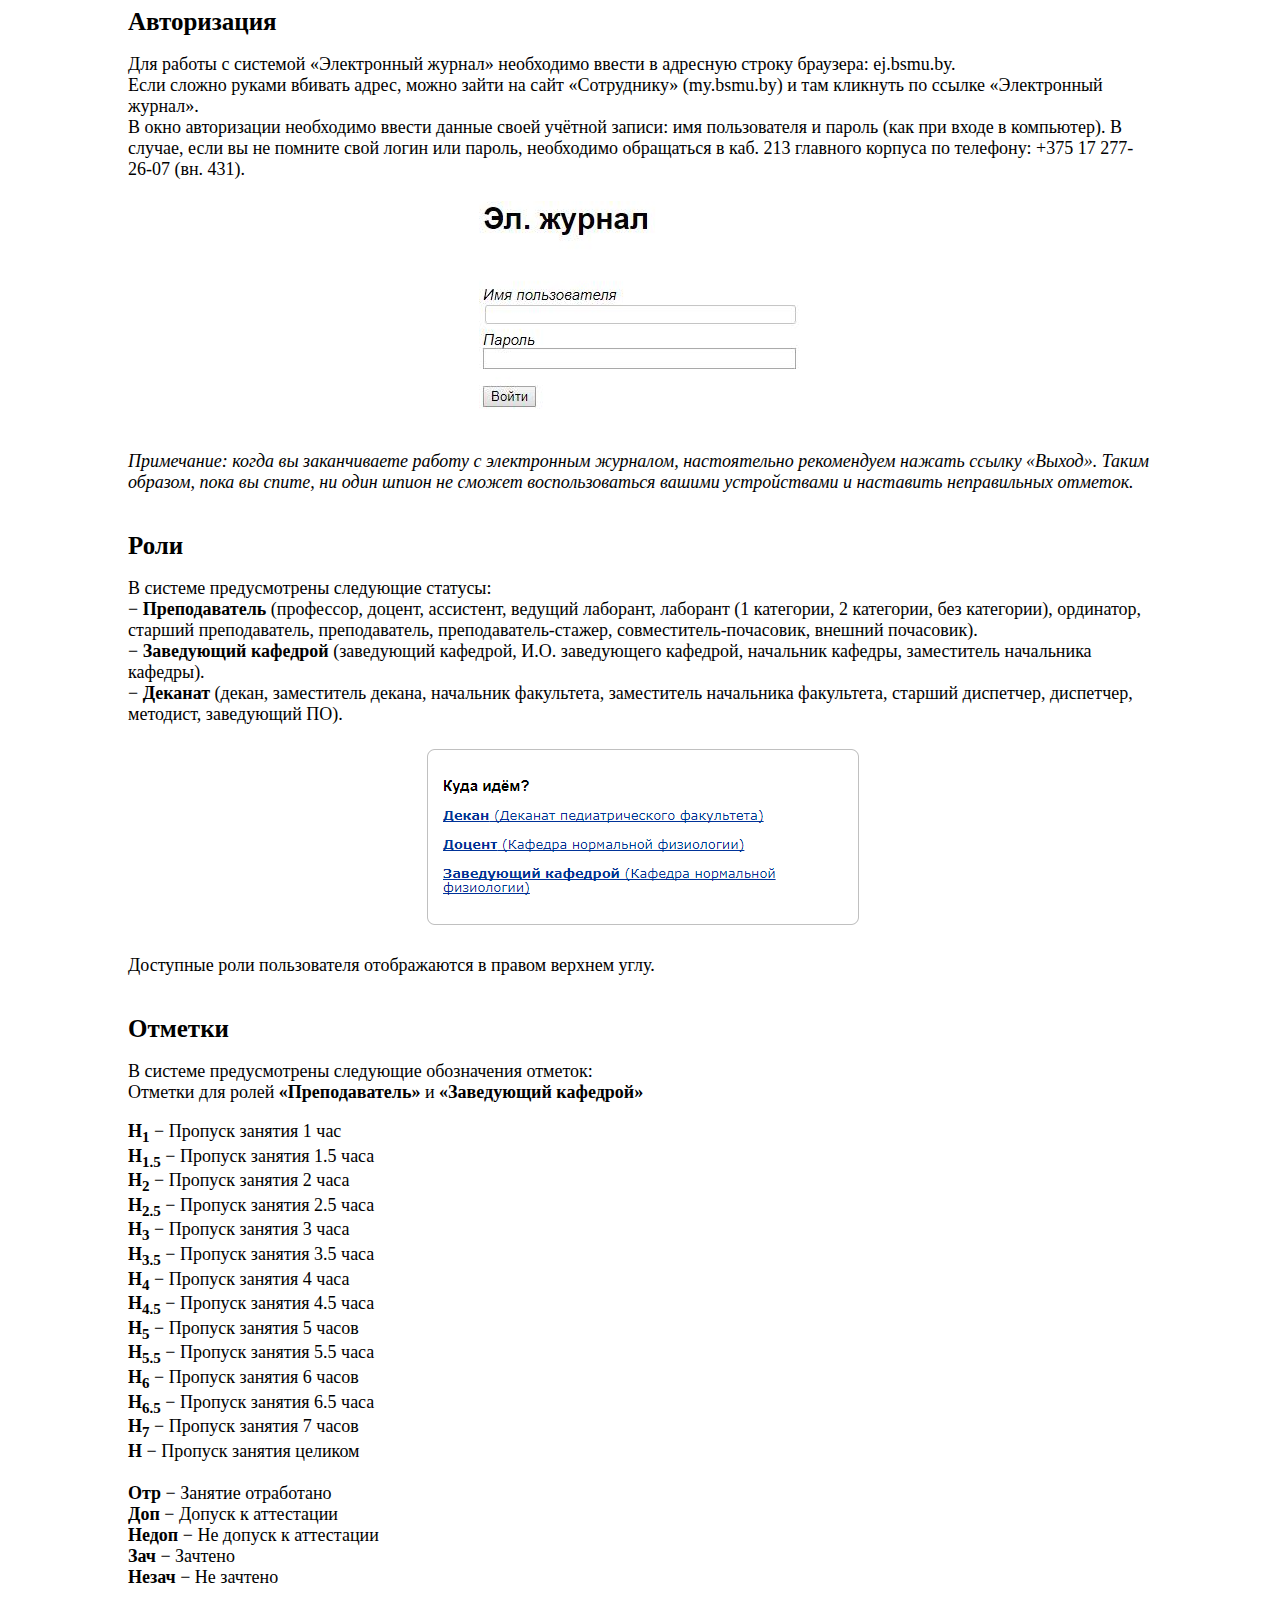
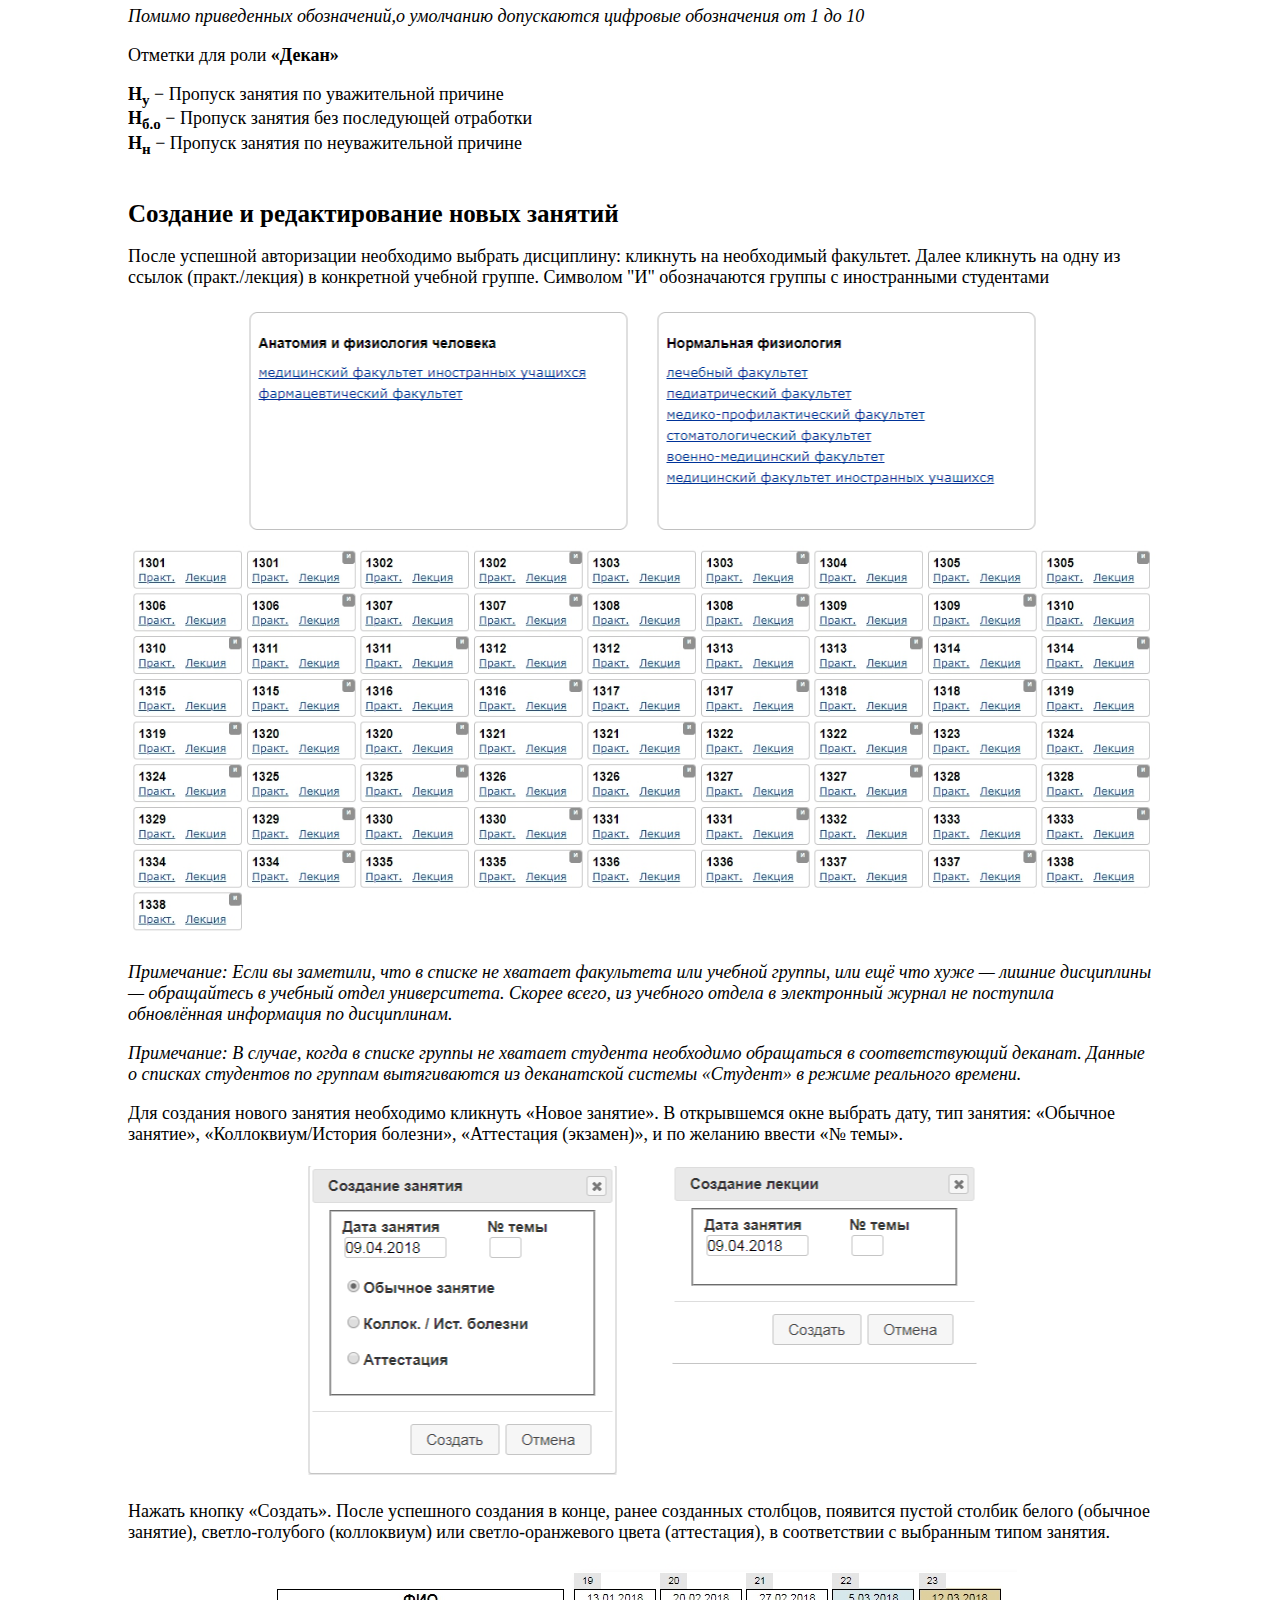
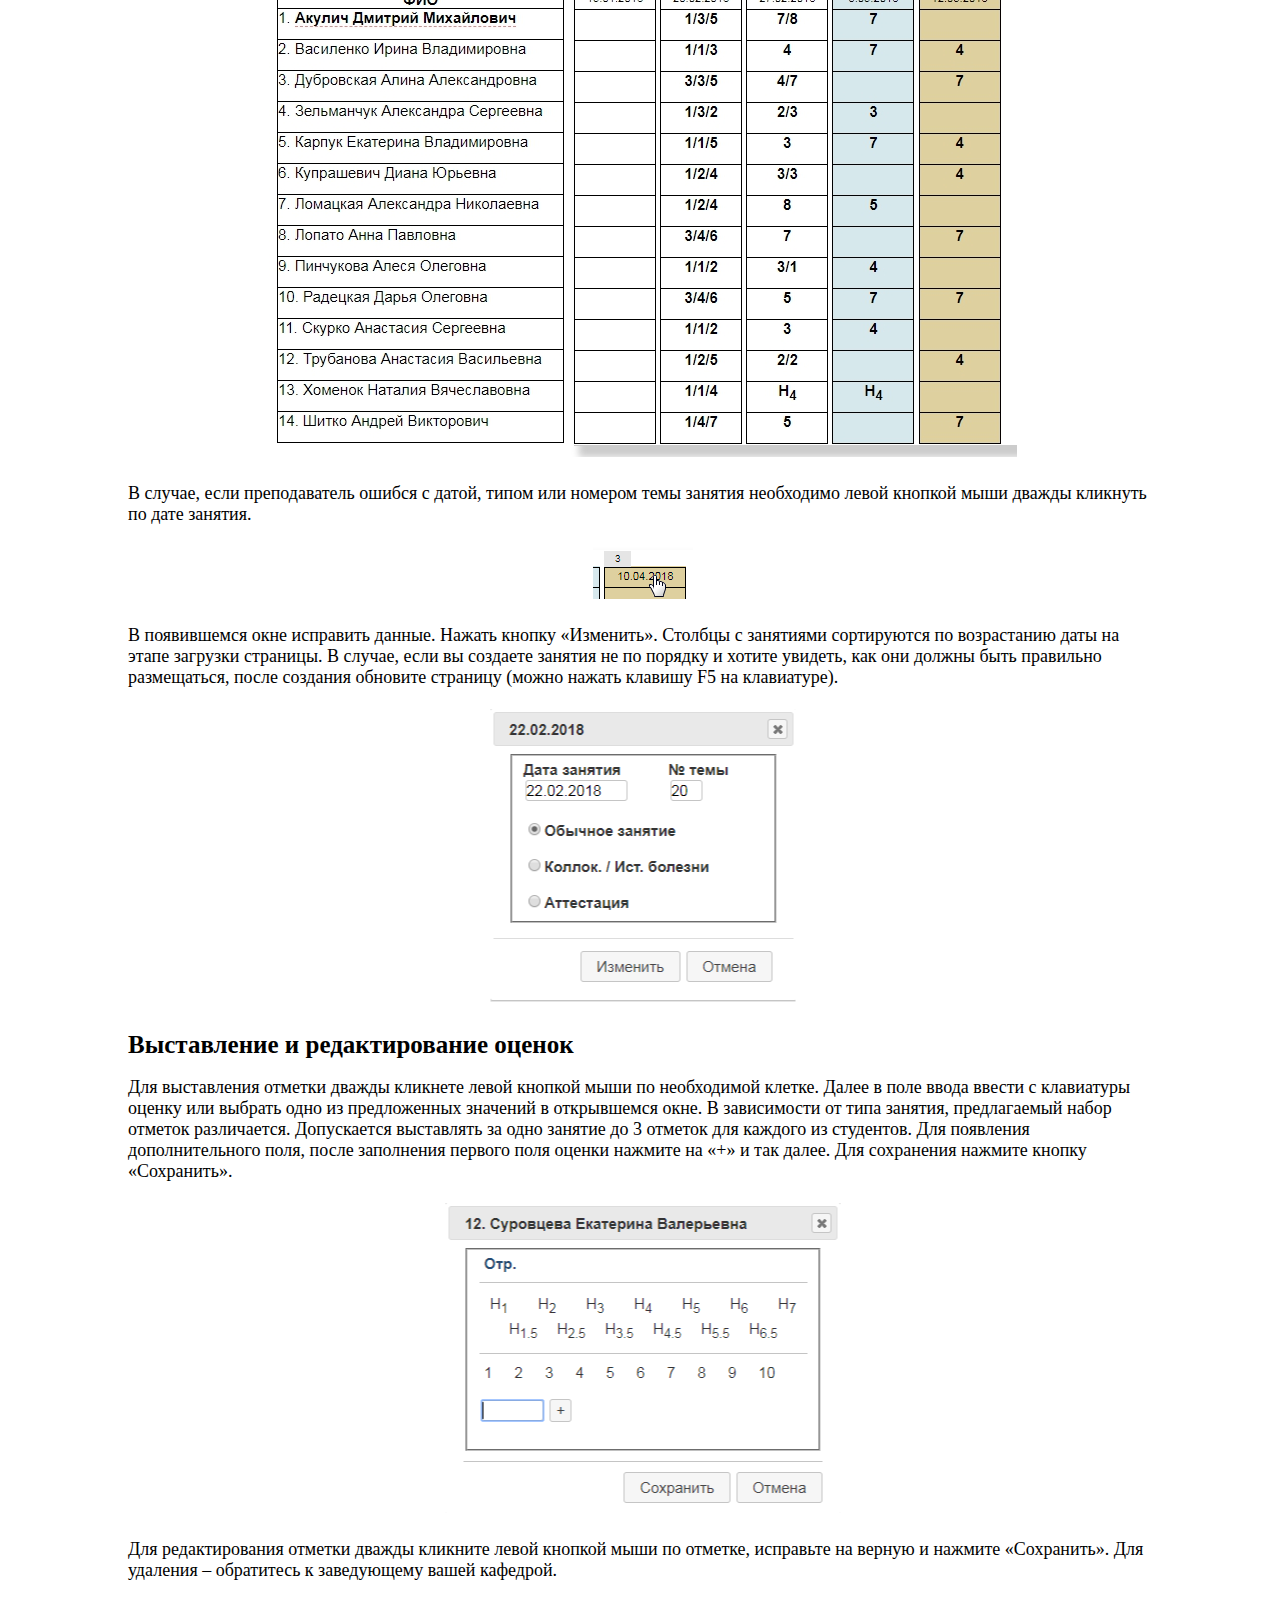
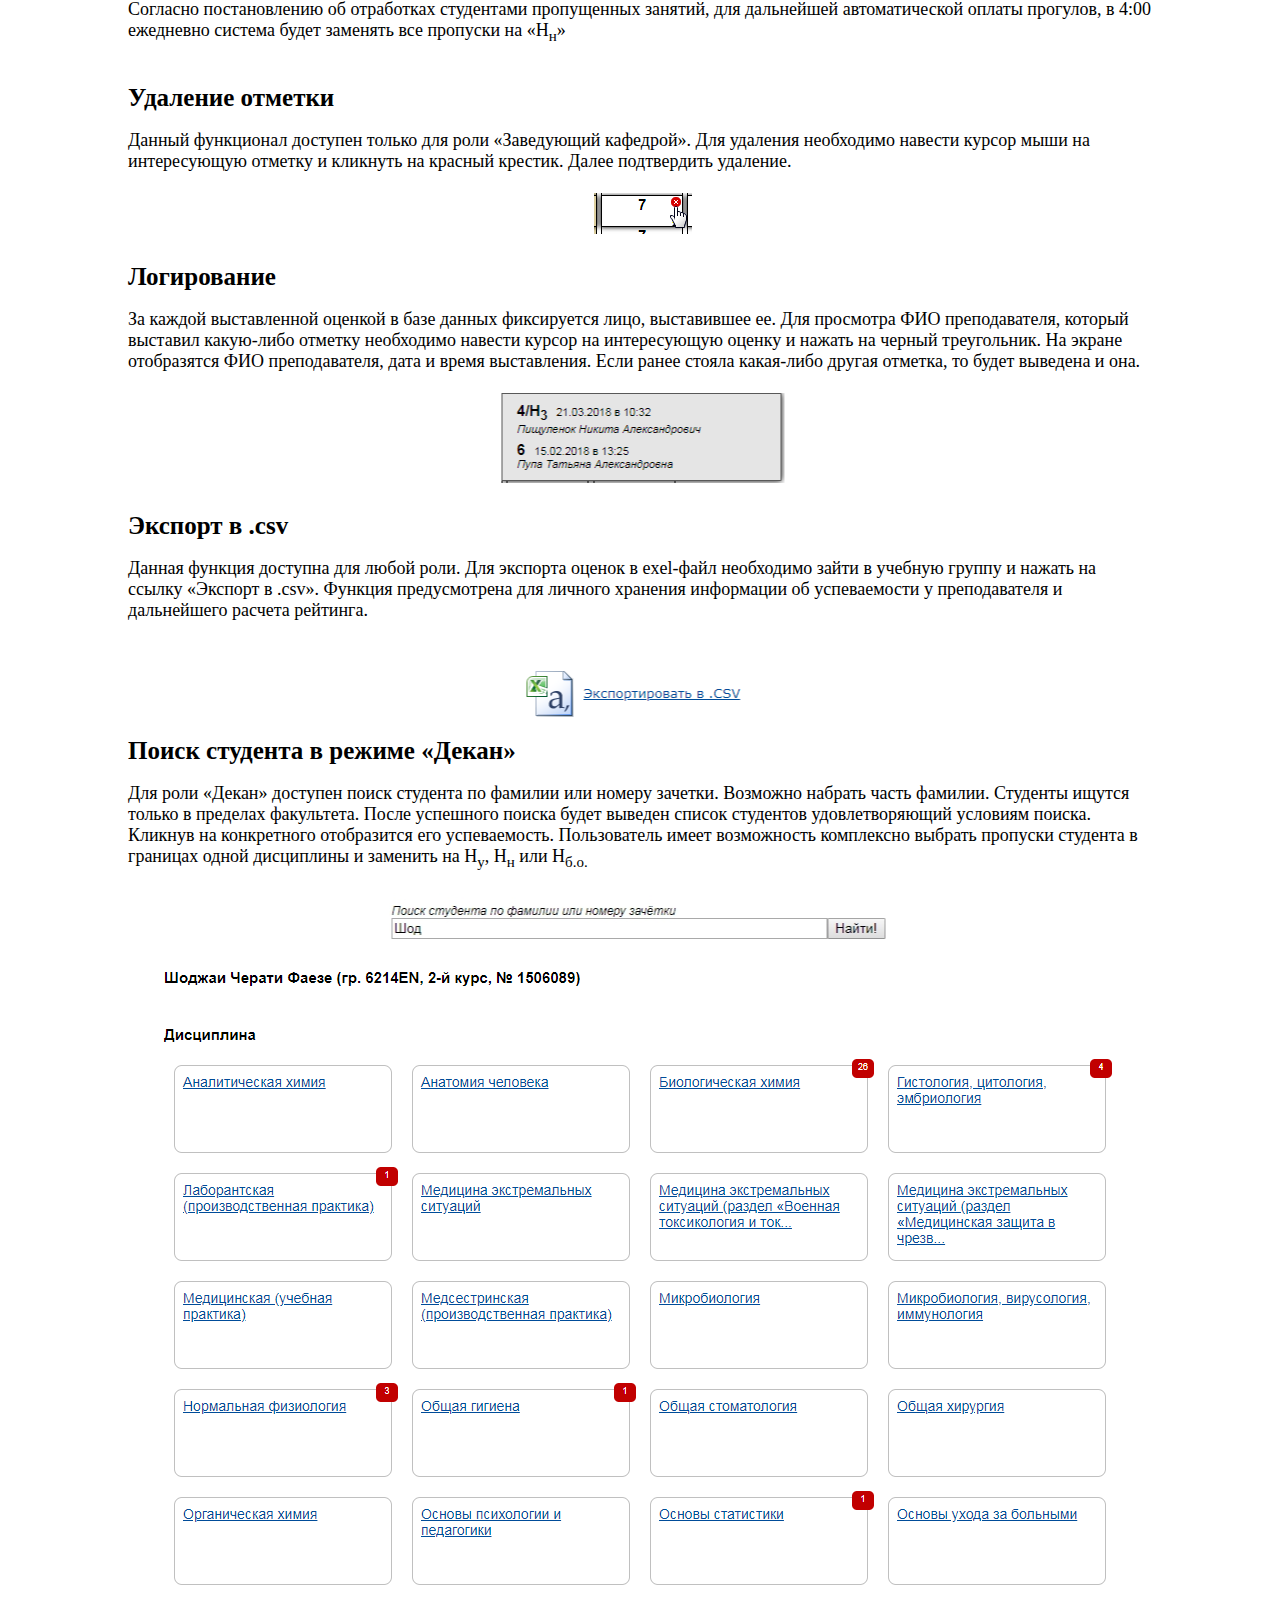
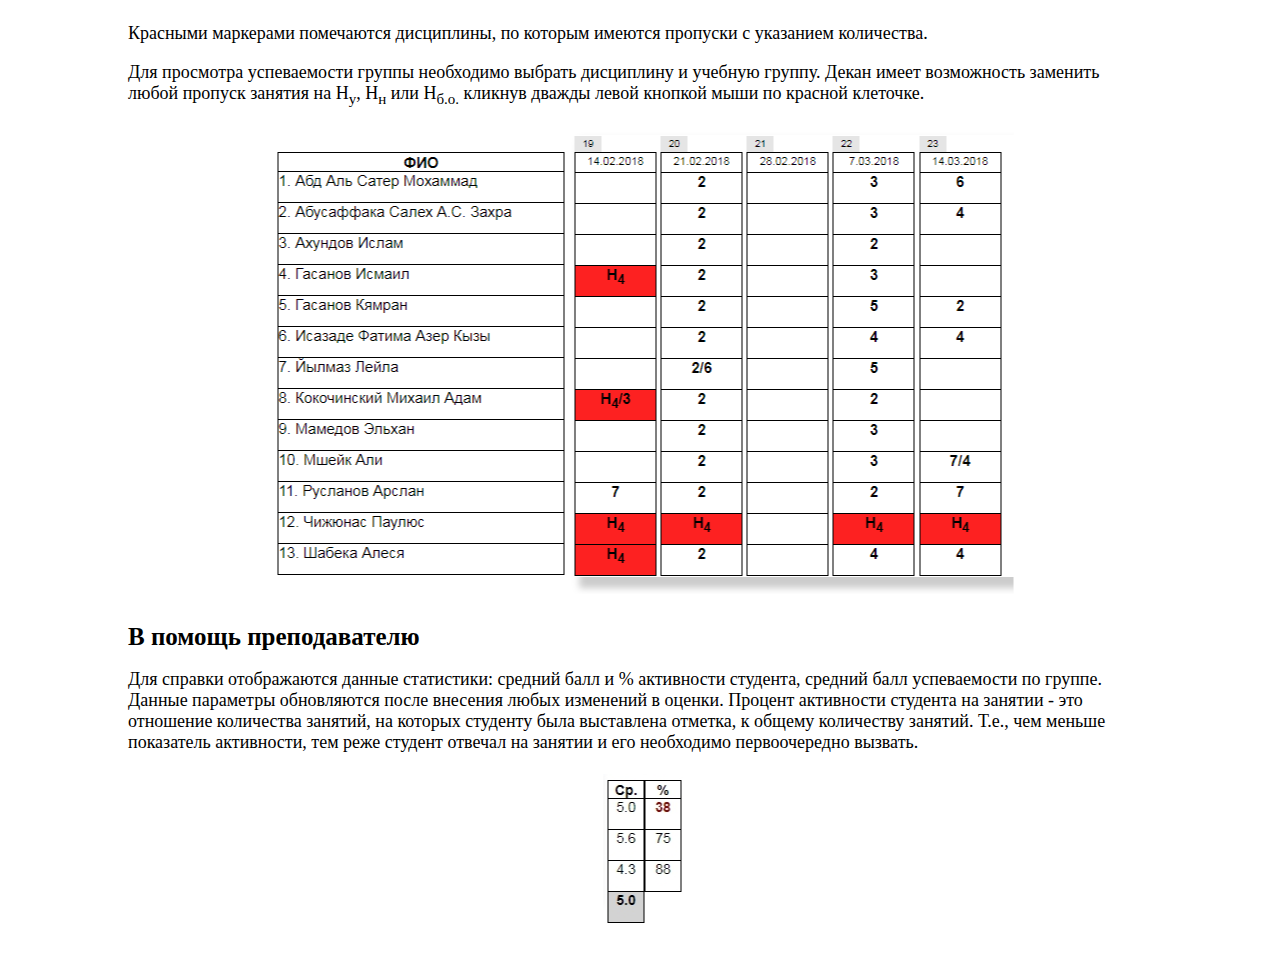
<file: work/help/index.html>
﻿<!DOCTYPE html>
<html lang="en">
<head>
	<meta charset="cp1251">
	<title>Руководство пользователя</title>
	<link rel="shortcut icon" href="../img/favicon.ico" type="image/x-icon">

	<style type="text/css">
		body{ font-size: 18px; width: 80%; margin-left: 10%;}
		span.header{ font-size: 25px; font-weight: bolder; margin-top: 10px;}
		img.center{position: relative; left: 50%; transform: translate(-50%,0); margin: 3px; max-width: 100%;}
		p.note{ font-style: italic; }


	</style>
</head>
<body>

<span class="header">Авторизация</span>
<p>Для работы с системой «Электронный журнал» необходимо ввести в адресную строку браузера: ej.bsmu.by.
<br>
Если сложно руками вбивать адрес, можно зайти на сайт «Сотруднику» (my.bsmu.by) и там кликнуть по ссылке «Электронный журнал».
<br>
В окно авторизации необходимо ввести данные своей учётной записи: имя пользователя и пароль (как при входе в компьютер). В случае, если вы не помните свой логин или пароль, необходимо обращаться в каб. 213 главного корпуса по телефону: +375 17 277-26-07 (вн. 431).</p>
<img src="img/1.jpg" class="center">
<p class="note">Примечание: когда вы заканчиваете работу с электронным журналом, настоятельно рекомендуем нажать ссылку «Выход». Таким образом, пока вы спите, ни один шпион не сможет воспользоваться вашими устройствами и наставить неправильных отметок.</p>
<br>


<span class="header">Роли</span>
<p>В системе предусмотрены следующие статусы: <br>
− <b>Преподаватель</b> (профессор, доцент, ассистент, ведущий лаборант, лаборант (1 категории, 2 категории, без категории), ординатор, старший преподаватель, преподаватель, преподаватель-стажер, совместитель-почасовик, внешний почасовик).
<br>
− <b>Заведующий кафедрой</b> (заведующий кафедрой, И.О. заведующего кафедрой, начальник кафедры, заместитель начальника кафедры).
<br>
− <b>Деканат</b> (декан, заместитель декана, начальник факультета, заместитель начальника факультета, старший диспетчер, диспетчер, методист, заведующий ПО).
</p>
<img src="img/2.png" class="center">
<p>Доступные роли пользователя отображаются в правом верхнем углу.</p>
<br>

<span class="header">Отметки</span>
<p>В системе предусмотрены следующие обозначения отметок: 
<br>
Отметки для ролей <b>«Преподаватель»</b> и <b>«Заведующий кафедрой»</b></p>

<b>Н<sub>1</sub></b><span> − Пропуск занятия 1 час</span><br>
<b>Н<sub>1.5</sub></b><span> − Пропуск занятия 1.5 часа</span><br>
<b>Н<sub>2</sub></b><span> − Пропуск занятия 2 часа</span><br>
<b>Н<sub>2.5</sub></b><span> − Пропуск занятия 2.5 часа</span><br>
<b>Н<sub>3</sub></b><span> − Пропуск занятия 3 часа</span><br>
<b>Н<sub>3.5</sub></b><span> − Пропуск занятия 3.5 часа</span><br>
<b>Н<sub>4</sub></b><span> − Пропуск занятия 4 часа</span><br>
<b>Н<sub>4.5</sub></b><span> − Пропуск занятия 4.5 часа</span><br>
<b>Н<sub>5</sub></b><span> − Пропуск занятия 5 часов</span><br>
<b>Н<sub>5.5</sub></b><span> − Пропуск занятия 5.5 часа</span><br>
<b>Н<sub>6</sub></b><span> − Пропуск занятия 6 часов</span><br>
<b>Н<sub>6.5</sub></b><span> − Пропуск занятия 6.5 часа</span><br>
<b>Н<sub>7</sub></b><span> − Пропуск занятия 7 часов</span><br>
<b>Н</b><span> − Пропуск занятия целиком</span><br>
<br>
<b>Отр</b><span> − Занятие отработано</span><br>
<b>Доп</b><span> − Допуск к аттестации</span><br>
<b>Недоп</b><span> − Не допуск к аттестации</span><br>
<b>Зач</b><span> − Зачтено</span><br>
<b>Незач</b><span> − Не зачтено</span><br>
<p class="note">Помимо приведенных обозначений,о умолчанию допускаются цифровые обозначения от 1 до 10</p>

<p>Отметки для роли <b>«Декан»</b></p>
<b>Н<sub>у</sub></b><span> − Пропуск занятия по уважительной причине</span><br>
<b>Н<sub>б.о</sub></b><span> − Пропуск занятия без последующей отработки</span><br>
<b>Н<sub>н</sub></b><span> − Пропуск занятия по неуважительной причине</span><br>
<br><br>

<span class="header">Создание и редактирование новых занятий</span>
<p>После успешной авторизации необходимо выбрать дисциплину: кликнуть на необходимый факультет. Далее кликнуть на одну из ссылок (практ./лекция) в конкретной учебной группе. Символом "И" обозначаются группы с иностранными студентами</p>
<img class="center" src="img/3.png"><br>
<img class="center" src="img/4.png">
<p class="note">Примечание: Если вы заметили, что в списке не хватает факультета или учебной группы, или ещё что хуже — лишние дисциплины — обращайтесь в учебный отдел университета. Скорее всего, из учебного отдела в электронный журнал не поступила обновлённая информация по дисциплинам.</p>

<p class="note">Примечание: В случае, когда в списке группы не хватает студента необходимо обращаться в соответствующий деканат. Данные о списках студентов по группам вытягиваются из деканатской системы «Студент» в режиме реального времени.</p>

<p>Для создания нового занятия необходимо кликнуть «Новое занятие». В открывшемся окне выбрать дату, тип занятия: «Обычное занятие», «Коллоквиум/История болезни», «Аттестация (экзамен)», и по желанию ввести «№ темы». </p>
<img class="center" src="img/5.png">
<p>Нажать кнопку «Создать». После успешного создания в конце, ранее созданных столбцов, появится пустой столбик белого (обычное занятие), светло-голубого (коллоквиум) или светло-оранжевого цвета (аттестация), в соответствии с выбранным типом занятия. </p>
<img class="center" src="img/7.png">
<p>В случае, если преподаватель ошибся с датой, типом или номером темы занятия необходимо левой кнопкой мыши дважды кликнуть по дате занятия.</p>

<img class="center" src="img/8.png">
<p>В появившемся окне исправить данные. Нажать кнопку «Изменить». Столбцы с занятиями сортируются по возрастанию даты на этапе загрузки страницы. В случае, если вы создаете занятия не по порядку и хотите увидеть, как они должны быть правильно размещаться, после создания обновите страницу (можно нажать клавишу F5 на клавиатуре).</p>
<img class="center" src="img/9.png">
<br><br>

<span class="header">Выставление и редактирование оценок</span>
<p>Для выставления отметки дважды кликнете левой кнопкой мыши по необходимой клетке. Далее в поле ввода ввести с клавиатуры оценку или выбрать одно из предложенных значений в открывшемся окне. В зависимости от типа занятия, предлагаемый набор отметок различается. Допускается выставлять за одно занятие до 3 отметок для каждого из студентов. Для появления дополнительного поля, после заполнения первого поля оценки нажмите на «+» и так далее. Для сохранения нажмите кнопку «Сохранить». </p>
<img class="center" src="img/10.png">
<p>Для редактирования отметки дважды кликните левой кнопкой мыши по отметке, исправьте на верную и нажмите «Сохранить». Для удаления – обратитесь к заведующему вашей кафедрой.</p>
<p>Согласно постановлению об отработках студентами пропущенных занятий, для дальнейшей автоматической оплаты прогулов, в 4:00 ежедневно система будет заменять все пропуски на «Н<sub>н</sub>»</p>
<br>

<span class="header">Удаление отметки</span>
<p>Данный функционал доступен только для роли «Заведующий кафедрой». Для удаления необходимо навести курсор мыши на интересующую отметку и кликнуть на красный крестик. Далее подтвердить удаление.</p>
<img class="center" src="img/11.png">
<br><br>

<span class="header">Логирование</span>
<p>За каждой выставленной оценкой в базе данных фиксируется лицо, выставившее ее. Для просмотра ФИО преподавателя, который выставил какую-либо отметку необходимо навести курсор на интересующую оценку и нажать на черный треугольник. На экране отобразятся ФИО преподавателя, дата и время выставления. Если ранее стояла какая-либо другая отметка, то будет выведена и она.</p>
<img class="center" src="img/12.png">
<br><br>

<span class="header">Экспорт в .csv</span>
<p>Данная функция доступна для любой роли. Для экспорта оценок в exel-файл необходимо зайти в учебную группу и нажать на  ссылку «Экспорт в .csv». Функция предусмотрена для личного хранения информации об успеваемости у преподавателя и дальнейшего расчета рейтинга.</p>
<img class="center" src="img/13.png">
<br>

<span class="header">Поиск студента в режиме «Декан»</span>
<p>Для роли «Декан» доступен поиск студента по фамилии или номеру зачетки. Возможно набрать часть фамилии. Студенты ищутся только в пределах факультета. После успешного поиска будет выведен список студентов удовлетворяющий условиям поиска. Кликнув на конкретного отобразится его успеваемость. Пользователь имеет возможность комплексно выбрать пропуски студента в границах одной дисциплины и заменить на Н<sub>у</sub>, Н<sub>н</sub> или Н<sub>б.о.</sub></p>
<img class="center" src="img/14.png"><br>
<img class="center" src="img/15.png">
<p>Красными маркерами помечаются дисциплины, по которым имеются пропуски с указанием количества.</p>
<p>Для просмотра успеваемости группы необходимо выбрать дисциплину и учебную группу. Декан имеет возможность заменить любой пропуск занятия на Н<sub>у</sub>, Н<sub>н</sub> или Н<sub>б.о.</sub> кликнув дважды левой кнопкой мыши по красной клеточке.</p>
<img class="center" src="img/16.png">
<br><br>

<span class="header">В помощь преподавателю</span>
<p>Для справки отображаются данные статистики: средний балл и % активности студента, средний балл успеваемости по группе. Данные параметры обновляются после внесения любых изменений в оценки. Процент активности студента на занятии - это отношение количества занятий, на которых студенту была выставлена отметка, к общему количеству занятий. Т.е., чем меньше показатель активности, тем реже студент отвечал на занятии и его необходимо первоочередно вызвать.</p>
<img class="center" src="img/17.jpg">
<br><br>


</body>
</html>
</file>
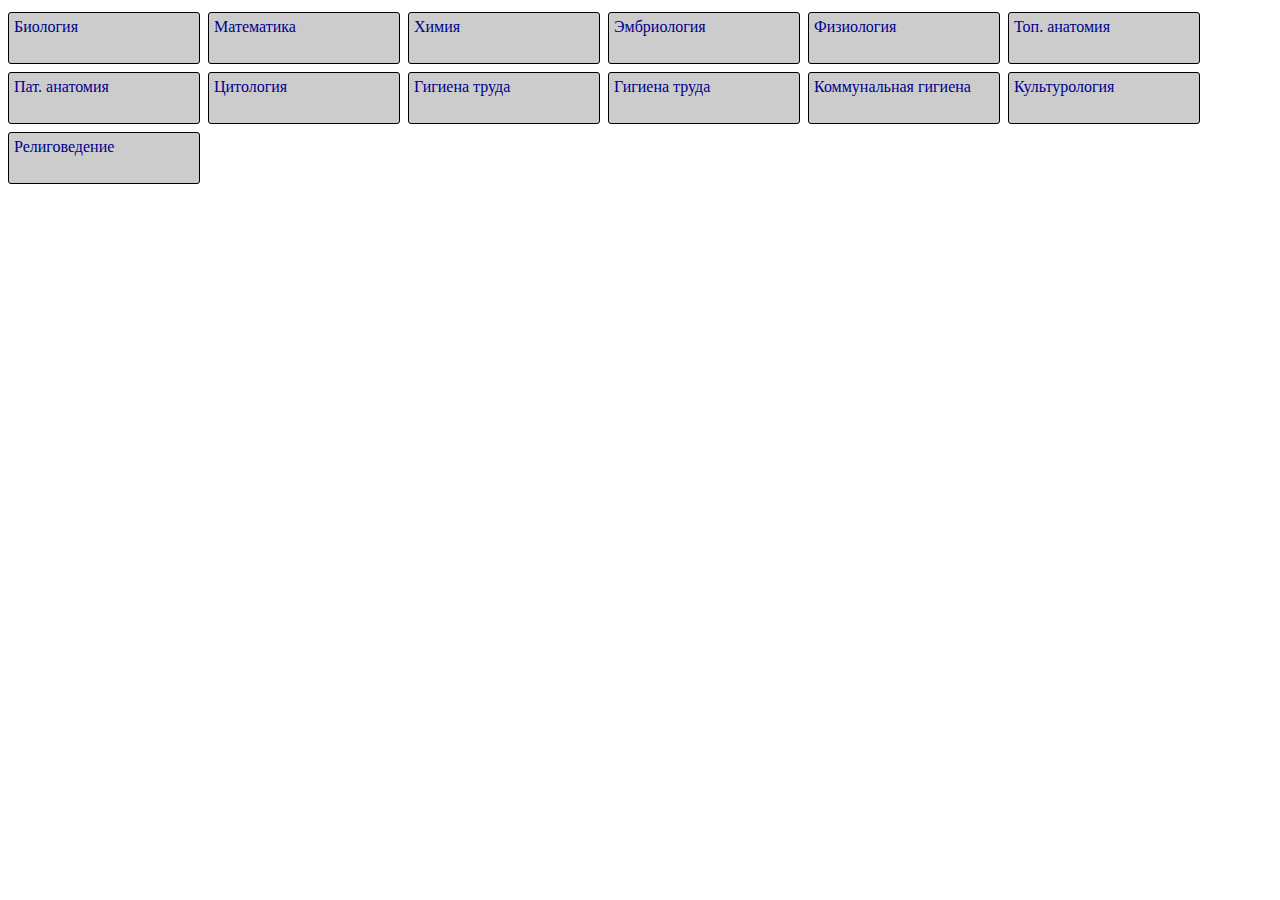
<file: other/backUP(05-01-18)/ac/demo.html>
﻿<!DOCTYPE html>
<html lang="en">
<head>
    <meta charset="cp-1251">
    <title>Title</title>
    <script src="jquery-3.2.1.min.js"></script>
    <script src="demoscript.js"></script>
    <link rel="stylesheet" href="demostyle.css">


</head>
<body>
<input type='hidden' id='idStudent' value="1232">

<div class="DialogFakFak" data-idSubject="1">
    <span class="shortText">Биология</span>
    <span class="fullText">Самая большая биология</span>
    <div class="content_grade">оценки по биологии</div>
</div>

<div class="DialogFakFak"  data-idSubject="2">
    <span class="shortText">Математика</span>
    <span class="fullText">Самая большая Математика</span>
    <div class="content_grade">оценки по Математика</div>
</div>

<div class="DialogFakFak"  data-idSubject="3">
    <span class="shortText">Химия</span>
    <span class="fullText">Самая большая Химия</span>
    <div class="content_grade">оценки по Химия</div>
</div>

<div class="DialogFakFak"  data-idSubject="4">
    <span class="shortText">Эмбриология</span>
    <span class="fullText">Полное название предмета Эмбриология</span>
    <div class="content_grade">оценки по Эмбриология</div>
</div>

<div class="DialogFakFak" data-idSubject="5">
    <span class="shortText">Физиология</span>
    <span class="fullText">Полное название предмета Физиология</span>
    <div class="content_grade">оценки по Физиология</div>
</div>

<div class="DialogFakFak" data-idSubject="6">
    <span class="shortText">Топ. анатомия</span>
    <span class="fullText">Полное название предмета Топ. анатомия</span>
    <div class="content_grade">оценки по Топ. анатомия</div>
</div>

<div class="DialogFakFak" data-idSubject="7">
    <span class="shortText">Пат. анатомия</span>
    <span class="fullText">Полное название предмета Пат. анатомия</span>
    <div class="content_grade">оценки по Пат. анатомия</div>
</div>

<div class="DialogFakFak" data-idSubject="8">
    <span class="shortText">Цитология</span>
    <span class="fullText">Полное название предмета Цитология</span>
    <div class="content_grade">оценки по Цитология</div>
</div>

<div class="DialogFakFak" data-idSubject="9">
    <span class="shortText">Гигиена труда</span>
    <span class="fullText">Полное название предмета Гигиена труда</span>
    <div class="content_grade">оценки по Гигиена труда</div>
</div>

<div class="DialogFakFak" data-idSubject="10">
    <span class="shortText">Гигиена труда</span>
    <span class="fullText">Полное название предмета Гигиена труда</span>
    <div class="content_grade">оценки по Гигиена труда</div>
</div>

<div class="DialogFakFak" data-idSubject="11">
    <span class="shortText">Коммунальная гигиена</span>
    <span class="fullText">Полное название предмета Коммунальная гигиена</span>
    <div class="content_grade">оценки по Коммунальная гигиена</div>
</div>

<div class="DialogFakFak" data-idSubject="12">
    <span class="shortText">Культурология</span>
    <span class="fullText">Полное название предмета Культурология</span>
    <div class="content_grade">оценки по Культурология</div>
</div>

<div class="DialogFakFak" data-idSubject="13">
    <span class="shortText">Религоведение</span>
    <span class="fullText">Полное название предмета Религоведение</span>
    <div class="content_grade">оценки по Религоведение</div>
</div>


</body>
</html>
</file>
<file: other/backUP(05-01-18)/ac/demostyle.css>
div.DialogFakFak{
    position: relative;
    float: left;
    margin: 4px 8px 4px 0;
    padding: 5px;
    cursor: pointer;
    border: solid #000 1px;
    border-radius: 3px;
    color: #00008b;
    background-color: #ccc;
    width: 180px;
    min-height: 40px;
}

div.content_grade{
    margin: 0 auto;
    border: solid #000 1px;
    border-radius: 3px;
    width: 98%;
    background-color: #ffffff;
    padding: 2px;
}

.content_grade, .fullText{
    display: none;
}
</file>
